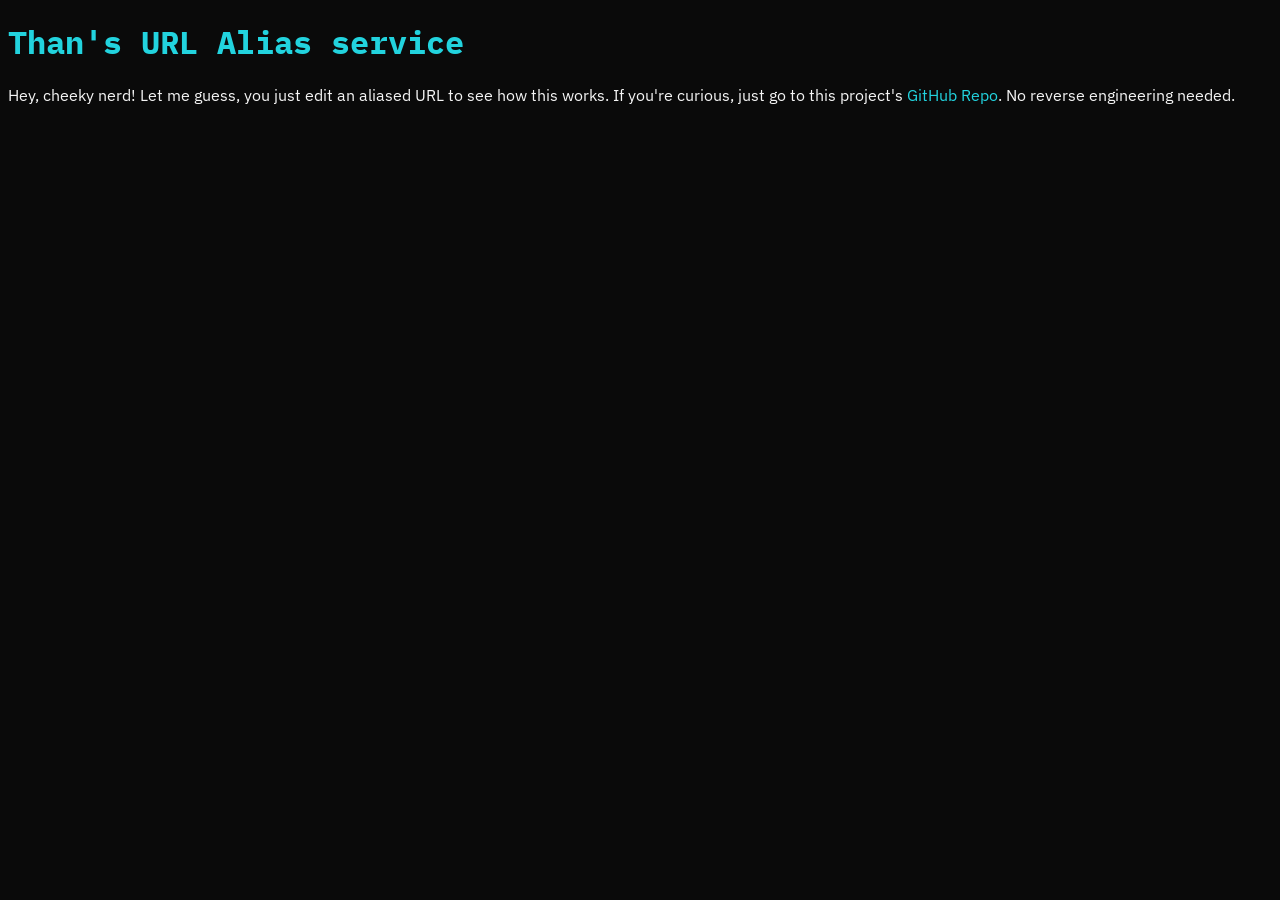
<file: index.html>
<!doctype html>
<html lang="en">
  <head>
    <meta charset="UTF-8" />
    <link rel="preconnect" href="https://fonts.googleapis.com" />
    <link rel="preconnect" href="https://fonts.gstatic.com" crossorigin />
    <link
      href="https://fonts.googleapis.com/css2?family=IBM+Plex+Mono:ital,wght@0,100;0,200;0,300;0,400;0,500;0,600;0,700;1,100;1,200;1,300;1,400;1,500;1,600;1,700&family=IBM+Plex+Sans:ital,wght@0,100..700;1,100..700&display=swap"
      rel="stylesheet"
    />
    <link rel="stylesheet" href="index.css" />
    <title>Than's URL Alias service</title>
  </head>
  <body>
    <h1>Than's URL Alias service</h1>
    <p>
      Hey, cheeky nerd! Let me guess, you just edit an aliased URL to see how
      this works. If you're curious, just go to this project's
      <a href="https://github.com/polya2005/url-alias">GitHub Repo</a>. No
      reverse engineering needed.
    </p>
  </body>
</html>
</file>
<file: index.css>
:root {
  background-color: #0a0a0a;
  color: #f5f5f5;
}

h1 {
  font-family: "IBM Plex Mono", monospace;
  color: #22d3de;
}

p {
  font-family: "IBM Plex Sans", sans-serif;
}

a {
  color: #22d3de;
  text-decoration: none;
}
</file>
